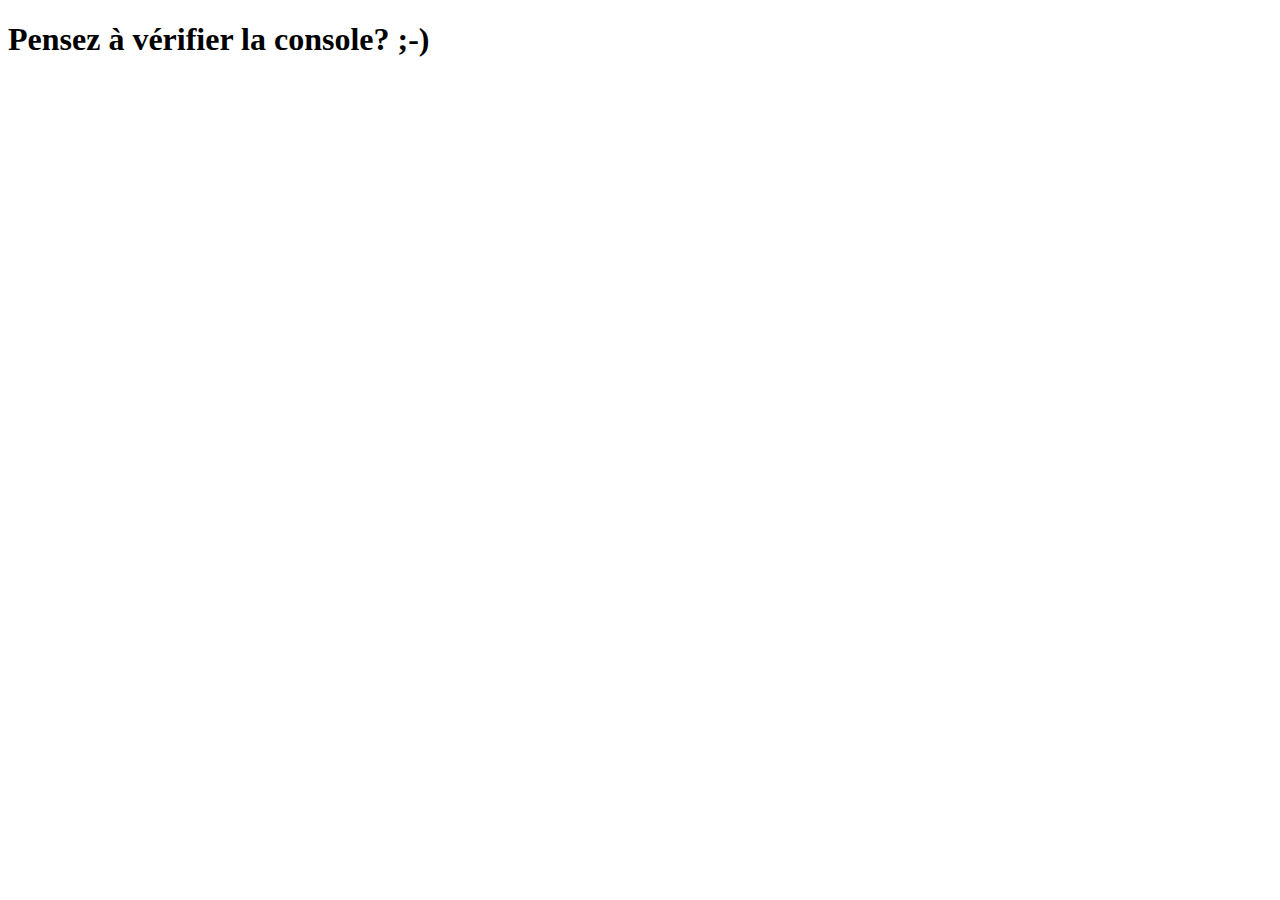
<file: TP4 - Tic Tac Toe - Aurélien.Rogé- Guillaume.Leroy/tp4/exercice_1/index.html>
<!DOCTYPE html>
<html>
  <head>
    <title>Observable</title>
    <meta http-equiv="Content-Type" content="text/html; charset=UTF-8" />
    <script type="text/javascript" src="Observable.js"></script>
  </head>
  <body>  
	<h1>Pensez à vérifier la console? ;-)</h1>
    <script type="text/javascript" src="main.js"></script>
  </body>
</html>
</file>
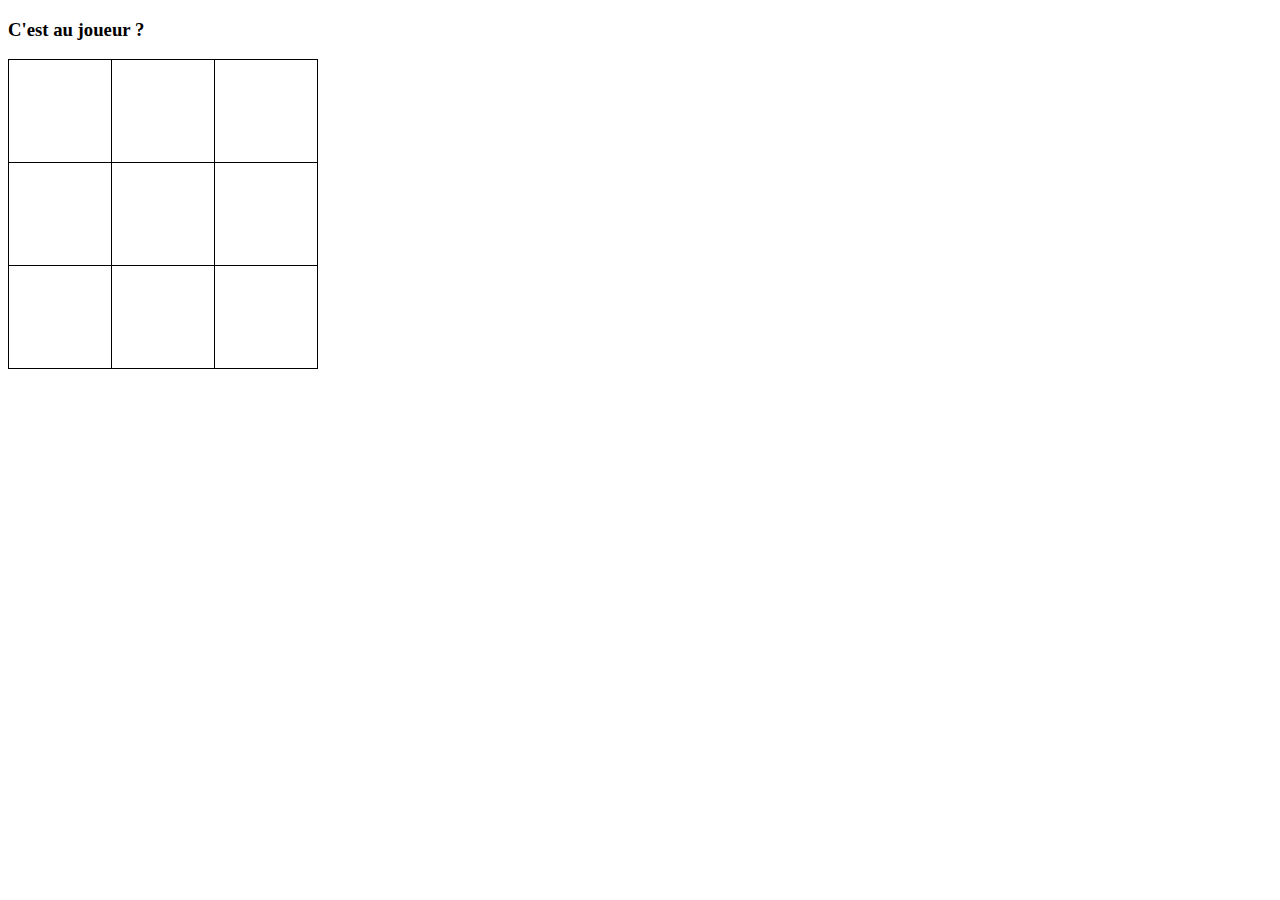
<file: TP4 - Tic Tac Toe - Aurélien.Rogé- Guillaume.Leroy/tp4/exercice_3/index.html>
<!DOCTYPE html>
<html>

<head>
    <title>Tic Tac Toe - Jeu</title>
    <meta http-equiv="Content-Type" content="text/html; charset=UTF-8" />
    <link rel="stylesheet" type="text/css" href="morpion.css" />
    <script type="text/javascript" src="Observable.js"></script>
    <script type="text/javascript" src="TicTacToe.js"></script>
    <script type="text/javascript" src="TicTacToeView.js"></script>
</head>

<body>
    <h3>C'est au joueur <span id="player_number">?</span></h3>
    <table id="morpion">
        <tr>
            <td data-value="0"></td>
            <td data-value="1"></td>
            <td data-value="2"></td>
        </tr>
        <tr>
            <td data-value="3"></td>
            <td data-value="4"></td>
            <td data-value="5"></td>
        </tr>
        <tr>
            <td data-value="6"></td>
            <td data-value="7"></td>
            <td data-value="8"></td>
        </tr>
    </table>
    <script type="text/javascript" src="main.js"></script>
</body>

</html>
</file>
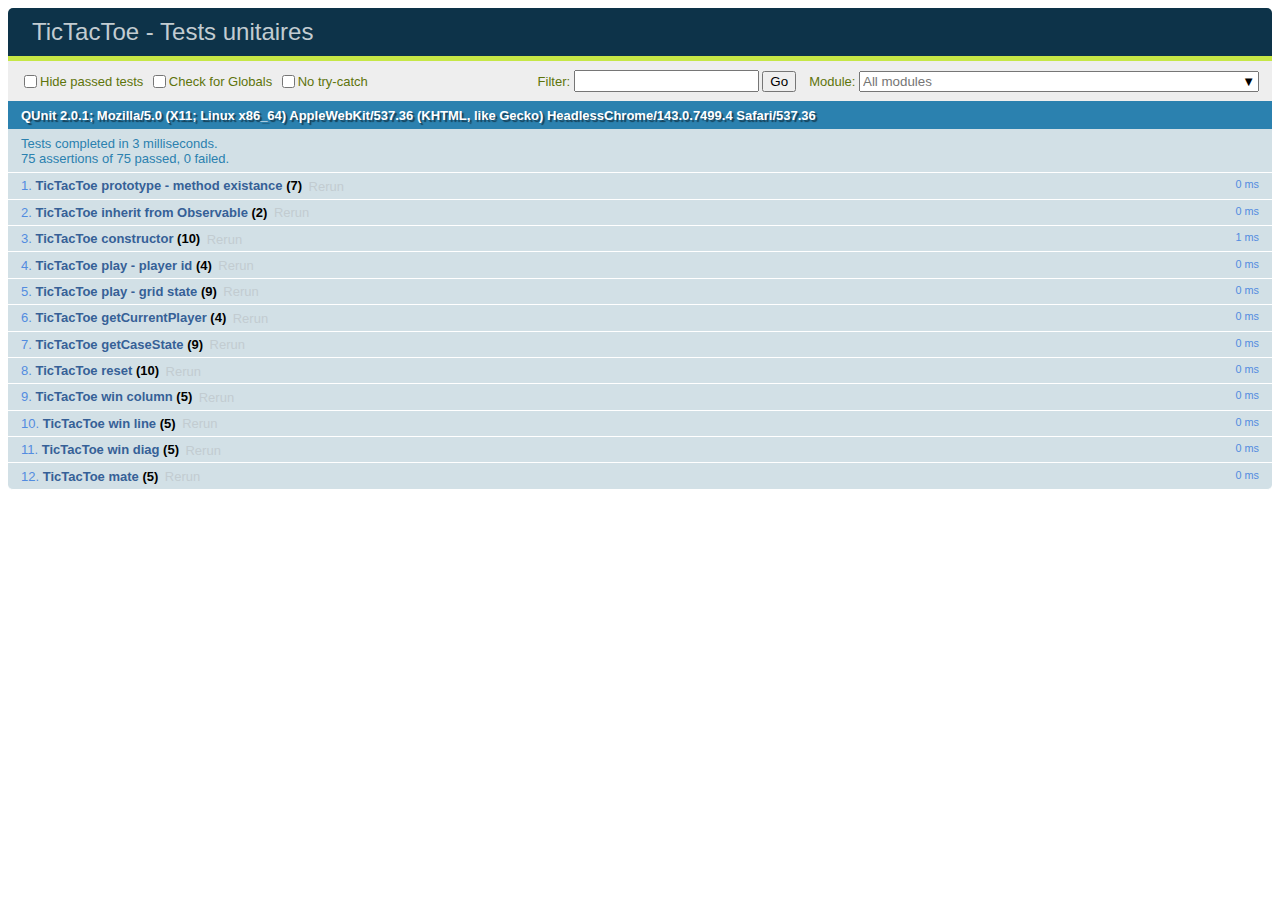
<file: TP4 - Tic Tac Toe - Aurélien.Rogé- Guillaume.Leroy/tp4/exercice_2/test.html>
<!DOCTYPE html>
<html>

<head>
    <title>TicTacToe - Tests unitaires</title>
    <meta http-equiv="Content-Type" content="text/html; charset=UTF-8" />
    <link rel="stylesheet" type="text/css" href="libs/qunit/qunit.css" />
    <script type="text/javascript" src="libs/qunit/qunit.js"></script>
    <script type="text/javascript" src="libs/checkGlobals.js"></script>
    <script type="text/javascript" src="Observable.js"></script>
    <script type="text/javascript" src="TicTacToe.js"></script>
</head>

<body>
    <div id="qunit"></div>
    <div id="qunit-fixture"></div>
    <script type="text/javascript" src="test.js"></script>
</body>

</html>
</file>
<file: TP4 - Tic Tac Toe - Aurélien.Rogé- Guillaume.Leroy/tp4/exercice_3/morpion.css>
table {
    border-collapse: collapse;
}

td {
    border: solid 1px black;
    display: table-cell;
    width: 100px;
    height: 100px;
    text-align: center;
}
</file>
<file: TP4 - Tic Tac Toe - Aurélien.Rogé- Guillaume.Leroy/tp4/exercice_2/libs/qunit/qunit.css>
/*!
 * QUnit 2.0.1
 * https://qunitjs.com/
 *
 * Copyright jQuery Foundation and other contributors
 * Released under the MIT license
 * https://jquery.org/license
 *
 * Date: 2016-07-23T19:39Z
 */

/** Font Family and Sizes */

#qunit-tests, #qunit-header, #qunit-banner, #qunit-testrunner-toolbar, #qunit-filteredTest, #qunit-userAgent, #qunit-testresult {
	font-family: "Helvetica Neue Light", "HelveticaNeue-Light", "Helvetica Neue", Calibri, Helvetica, Arial, sans-serif;
}

#qunit-testrunner-toolbar, #qunit-filteredTest, #qunit-userAgent, #qunit-testresult, #qunit-tests li { font-size: small; }
#qunit-tests { font-size: smaller; }


/** Resets */

#qunit-tests, #qunit-header, #qunit-banner, #qunit-filteredTest, #qunit-userAgent, #qunit-testresult, #qunit-modulefilter {
	margin: 0;
	padding: 0;
}


/** Header (excluding toolbar) */

#qunit-header {
	padding: 0.5em 0 0.5em 1em;

	color: #8699A4;
	background-color: #0D3349;

	font-size: 1.5em;
	line-height: 1em;
	font-weight: 400;

	border-radius: 5px 5px 0 0;
}

#qunit-header a {
	text-decoration: none;
	color: #C2CCD1;
}

#qunit-header a:hover,
#qunit-header a:focus {
	color: #FFF;
}

#qunit-banner {
	height: 5px;
}

#qunit-filteredTest {
	padding: 0.5em 1em 0.5em 1em;
	color: #366097;
	background-color: #F4FF77;
}

#qunit-userAgent {
	padding: 0.5em 1em 0.5em 1em;
	color: #FFF;
	background-color: #2B81AF;
	text-shadow: rgba(0, 0, 0, 0.5) 2px 2px 1px;
}


/** Toolbar */

#qunit-testrunner-toolbar {
	padding: 0.5em 1em 0.5em 1em;
	color: #5E740B;
	background-color: #EEE;
}

#qunit-testrunner-toolbar .clearfix {
	height: 0;
	clear: both;
}

#qunit-testrunner-toolbar label {
	display: inline-block;
}

#qunit-testrunner-toolbar input[type=checkbox],
#qunit-testrunner-toolbar input[type=radio] {
	margin: 3px;
	vertical-align: -2px;
}

#qunit-testrunner-toolbar input[type=text] {
	box-sizing: border-box;
	height: 1.6em;
}

.qunit-url-config,
.qunit-filter,
#qunit-modulefilter {
	display: inline-block;
	line-height: 2.1em;
}

.qunit-filter,
#qunit-modulefilter {
	float: right;
	position: relative;
	margin-left: 1em;
}

.qunit-url-config label {
	margin-right: 0.5em;
}

#qunit-modulefilter-search {
	box-sizing: border-box;
	width: 400px;
}

#qunit-modulefilter-search-container:after {
	position: absolute;
	right: 0.3em;
	content: "\25bc";
	color: black;
}

#qunit-modulefilter-dropdown {
	/* align with #qunit-modulefilter-search */
	box-sizing: border-box;
	width: 400px;
	position: absolute;
	right: 0;
	top: 50%;
	margin-top: 0.8em;

	border: 1px solid #D3D3D3;
	border-top: none;
	border-radius: 0 0 .25em .25em;
	color: #000;
	background-color: #F5F5F5;
	z-index: 99;
}

#qunit-modulefilter-dropdown a {
	color: inherit;
	text-decoration: none;
}

#qunit-modulefilter-dropdown .clickable.checked {
	font-weight: bold;
	color: #000;
	background-color: #D2E0E6;
}

#qunit-modulefilter-dropdown .clickable:hover {
	color: #FFF;
	background-color: #0D3349;
}

#qunit-modulefilter-actions {
	display: block;
	overflow: auto;

	/* align with #qunit-modulefilter-dropdown-list */
	font: smaller/1.5em sans-serif;
}

#qunit-modulefilter-dropdown #qunit-modulefilter-actions > * {
	box-sizing: border-box;
	max-height: 2.8em;
	display: block;
	padding: 0.4em;
}

#qunit-modulefilter-dropdown #qunit-modulefilter-actions > button {
	float: right;
	font: inherit;
}

#qunit-modulefilter-dropdown #qunit-modulefilter-actions > :last-child {
	/* insert padding to align with checkbox margins */
	padding-left: 3px;
}

#qunit-modulefilter-dropdown-list {
	max-height: 200px;
	overflow-y: auto;
	margin: 0;
	border-top: 2px groove threedhighlight;
	padding: 0.4em 0 0;
	font: smaller/1.5em sans-serif;
}

#qunit-modulefilter-dropdown-list li {
	white-space: nowrap;
	overflow: hidden;
	text-overflow: ellipsis;
}

#qunit-modulefilter-dropdown-list .clickable {
	display: block;
	padding-left: 0.15em;
}


/** Tests: Pass/Fail */

#qunit-tests {
	list-style-position: inside;
}

#qunit-tests li {
	padding: 0.4em 1em 0.4em 1em;
	border-bottom: 1px solid #FFF;
	list-style-position: inside;
}

#qunit-tests > li {
	display: none;
}

#qunit-tests li.running,
#qunit-tests li.pass,
#qunit-tests li.fail,
#qunit-tests li.skipped {
	display: list-item;
}

#qunit-tests.hidepass {
	position: relative;
}

#qunit-tests.hidepass li.running,
#qunit-tests.hidepass li.pass {
	visibility: hidden;
	position: absolute;
	width:   0;
	height:  0;
	padding: 0;
	border:  0;
	margin:  0;
}

#qunit-tests li strong {
	cursor: pointer;
}

#qunit-tests li.skipped strong {
	cursor: default;
}

#qunit-tests li a {
	padding: 0.5em;
	color: #C2CCD1;
	text-decoration: none;
}

#qunit-tests li p a {
	padding: 0.25em;
	color: #6B6464;
}
#qunit-tests li a:hover,
#qunit-tests li a:focus {
	color: #000;
}

#qunit-tests li .runtime {
	float: right;
	font-size: smaller;
}

.qunit-assert-list {
	margin-top: 0.5em;
	padding: 0.5em;

	background-color: #FFF;

	border-radius: 5px;
}

.qunit-source {
	margin: 0.6em 0 0.3em;
}

.qunit-collapsed {
	display: none;
}

#qunit-tests table {
	border-collapse: collapse;
	margin-top: 0.2em;
}

#qunit-tests th {
	text-align: right;
	vertical-align: top;
	padding: 0 0.5em 0 0;
}

#qunit-tests td {
	vertical-align: top;
}

#qunit-tests pre {
	margin: 0;
	white-space: pre-wrap;
	word-wrap: break-word;
}

#qunit-tests del {
	color: #374E0C;
	background-color: #E0F2BE;
	text-decoration: none;
}

#qunit-tests ins {
	color: #500;
	background-color: #FFCACA;
	text-decoration: none;
}

/*** Test Counts */

#qunit-tests b.counts                       { color: #000; }
#qunit-tests b.passed                       { color: #5E740B; }
#qunit-tests b.failed                       { color: #710909; }

#qunit-tests li li {
	padding: 5px;
	background-color: #FFF;
	border-bottom: none;
	list-style-position: inside;
}

/*** Passing Styles */

#qunit-tests li li.pass {
	color: #3C510C;
	background-color: #FFF;
	border-left: 10px solid #C6E746;
}

#qunit-tests .pass                          { color: #528CE0; background-color: #D2E0E6; }
#qunit-tests .pass .test-name               { color: #366097; }

#qunit-tests .pass .test-actual,
#qunit-tests .pass .test-expected           { color: #999; }

#qunit-banner.qunit-pass                    { background-color: #C6E746; }

/*** Failing Styles */

#qunit-tests li li.fail {
	color: #710909;
	background-color: #FFF;
	border-left: 10px solid #EE5757;
	white-space: pre;
}

#qunit-tests > li:last-child {
	border-radius: 0 0 5px 5px;
}

#qunit-tests .fail                          { color: #000; background-color: #EE5757; }
#qunit-tests .fail .test-name,
#qunit-tests .fail .module-name             { color: #000; }

#qunit-tests .fail .test-actual             { color: #EE5757; }
#qunit-tests .fail .test-expected           { color: #008000; }

#qunit-banner.qunit-fail                    { background-color: #EE5757; }

/*** Skipped tests */

#qunit-tests .skipped {
	background-color: #EBECE9;
}

#qunit-tests .qunit-skipped-label {
	background-color: #F4FF77;
	display: inline-block;
	font-style: normal;
	color: #366097;
	line-height: 1.8em;
	padding: 0 0.5em;
	margin: -0.4em 0.4em -0.4em 0;
}

/** Result */

#qunit-testresult {
	padding: 0.5em 1em 0.5em 1em;

	color: #2B81AF;
	background-color: #D2E0E6;

	border-bottom: 1px solid #FFF;
}
#qunit-testresult .module-name {
	font-weight: 700;
}

/** Fixture */

#qunit-fixture {
	position: absolute;
	top: -10000px;
	left: -10000px;
	width: 1000px;
	height: 1000px;
}
</file>
